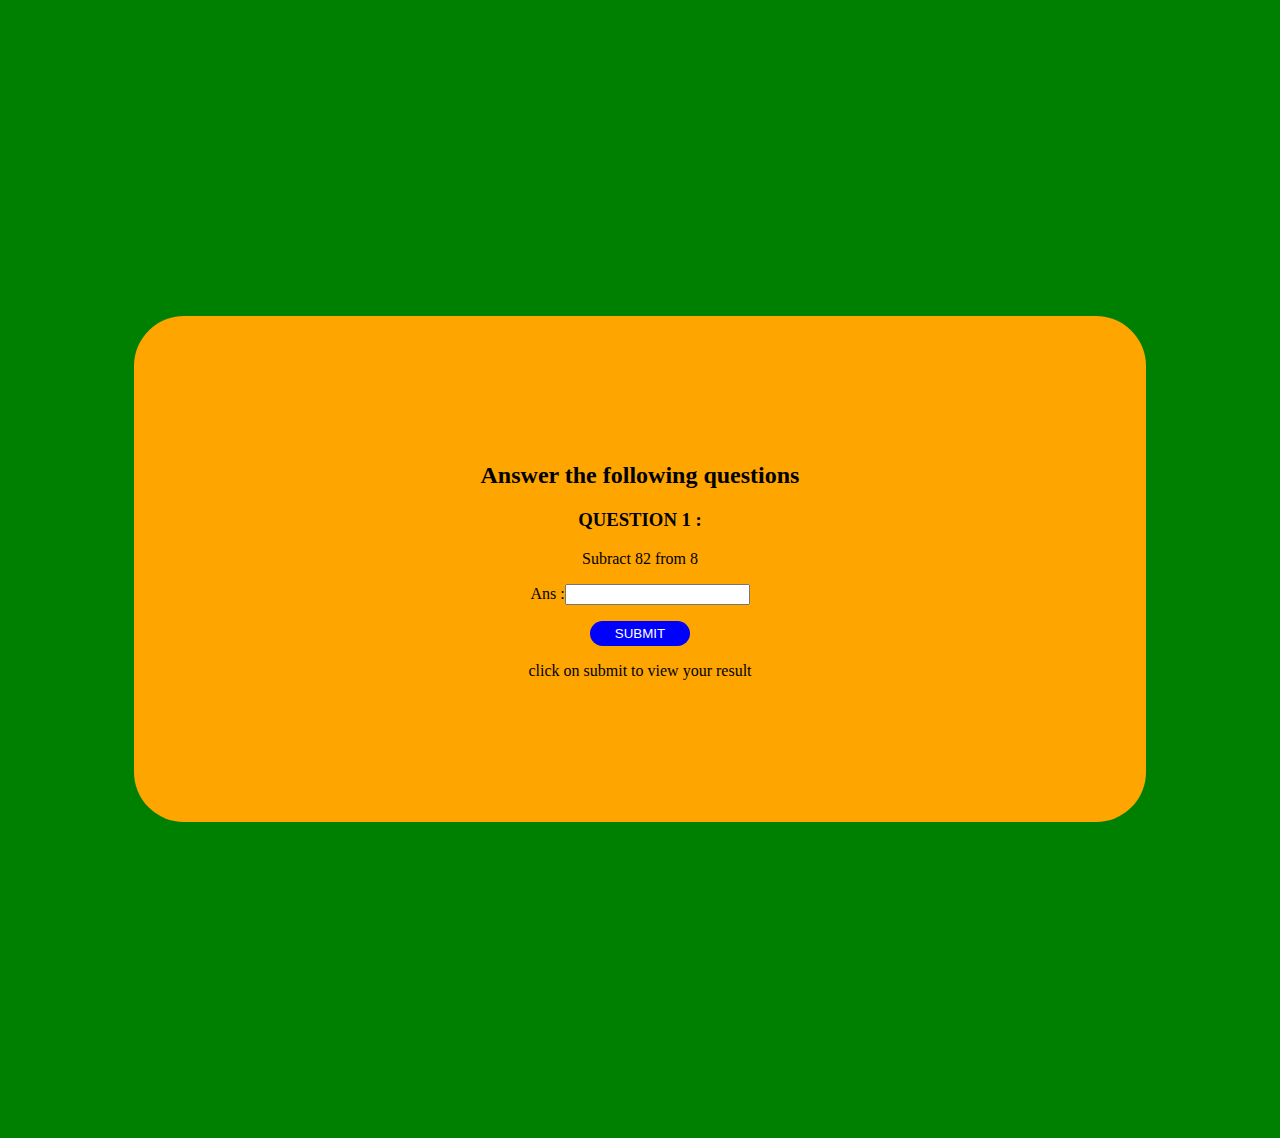
<file: index.html>
<!DOCTYPE html>
<html lang="en">
<head>
  <meta charset="UTF-8">
  <meta name="viewport" content="width=device-width, initial-scale=1.0">
  <title>My Number Game</title>

  <link rel="stylesheet" href="numbergame.css">
  <link rel="stylesheet" href="next.css">

</head>

<body>
  <div class="main">
    <h2> Answer the following questions </h2>
    <h3>QUESTION 1 :</h3>
    <p id="question"></p>


    Ans :<input type="text" id="input"><br>
    <p id="result"></p>


    <button type="submit" id="submit" onclick="v(), c();" > SUBMIT</button>

    <p id="result1">click on submit to view your result</p>

    <!-- Next -->
    <a href="additiongame.html">
      <button type="submit" id="next" > Next
      </button>
    </a> 
    
  </div>


  

    
  
  
  


  <script>
    //Generating random numbers for the questions/ CORE .
    const min = 0;
    const max = 100;
    const n1 = Math.floor(Math.random()* (max - min) );
    const n2 = Math.floor(Math.random()* (max - min) );
    const Question = "Subract " + n1 + " from "  + n2;
    //let Result = (Number - Number1 );
    let result = n2 - n1 ;
    let Input = document.getElementById('input').value;
     
     function v() {
      var Input = document.getElementById('input').value;
      var result = n2 - n1 ;
      if (Input == result) {
            document.getElementById('result1').innerHTML = "congratulations"
          } else {
            document.getElementById('result').innerHTML = "Ans =" + " " + result
      + " Better luck next time";
          }
     }
    
     document.getElementById('question').innerHTML = Question;
     

     function c(){
      var Input = document.getElementById('input').value;
      var result = n2 - n1 ;
      if (Input == result){
        document.getElementById('next').innerHTML = "Next";
        document.getElementById('submit').style.display = "none";
        document.getElementById('next').style.display = "unset";
      }
     }
    
     
     

     
  </script>
</body>
</html>
</file>
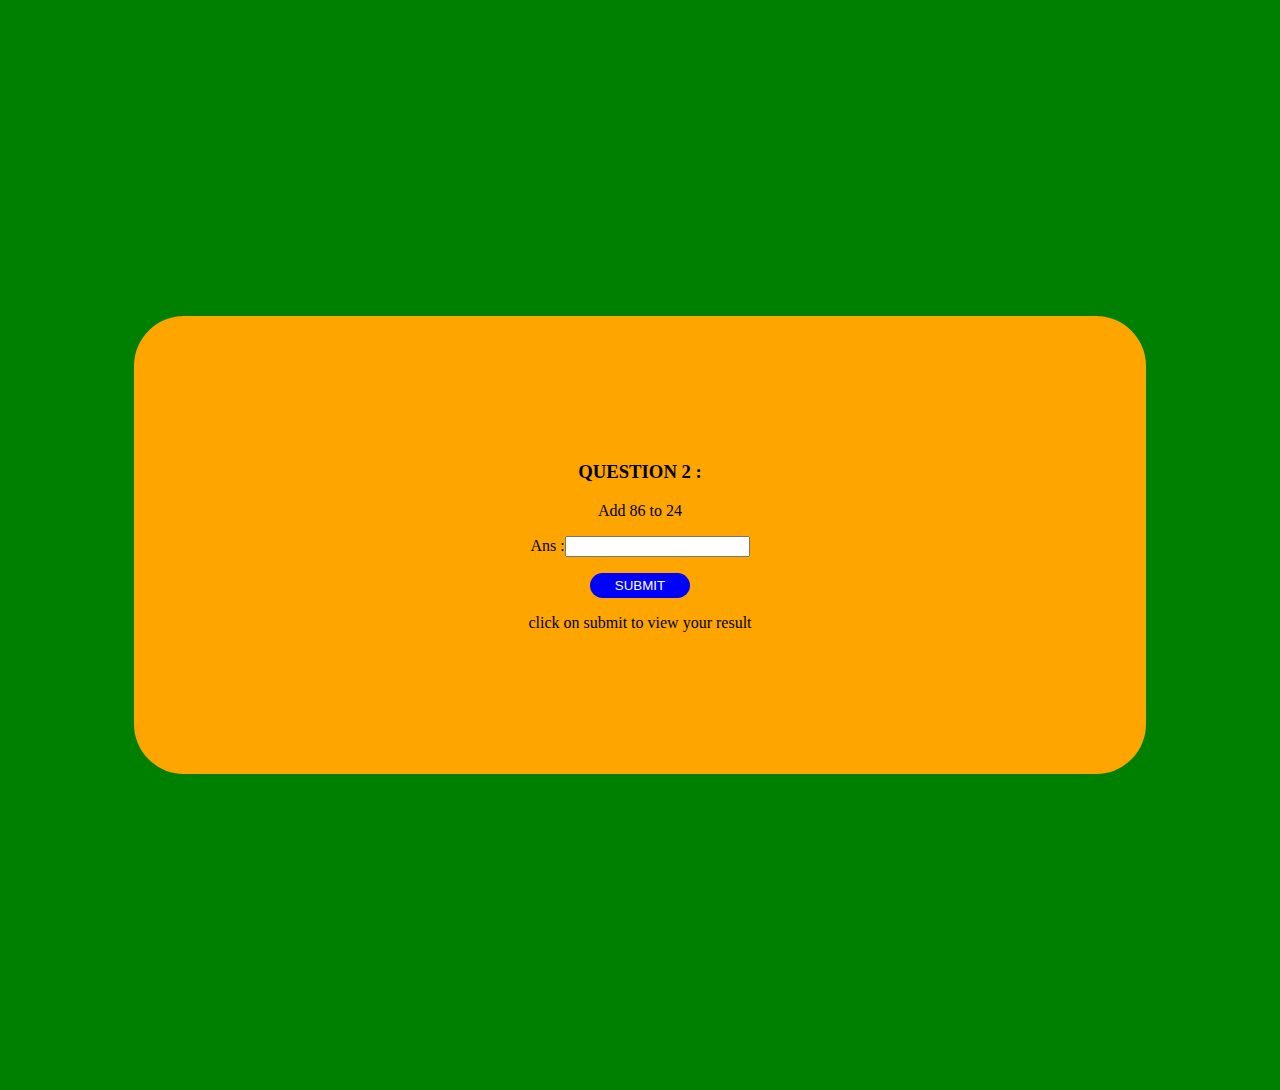
<file: additiongame.html>
<!DOCTYPE html>
<html lang="en">
<head>
  <meta charset="UTF-8">
  <meta name="viewport" content="width=device-width, initial-scale=1.0">
  <title>My Number Game</title>
  
  <link rel="stylesheet" href="numbergame.css">
  <link rel="stylesheet" href="next.css">

</head>

<body>
  <div class="main">
    <!--<h2> Answer the following questions </h2>--> 
    <h3>QUESTION 2 :</h3>
    <p id="question"></p>


    Ans :<input type="text" id="input"><br>
    <p id="result"></p>


    <button type="submit" id="submit"  onclick="v(), c();" > SUBMIT</button>
    
    <p id="result1">click on submit to view your result</p>

    <!-- Next -->
    <a href="multiplicationgame.html">
      <button type="submit" id="next" > Next
      </button>
    </a> 
  </div>
    
  

  


  <script>
    //Generating random numbers for the questions/ CORE .
    const min = 0;
    const max = 100;
    const n1 = Math.floor(Math.random()* (max - min) );
    const n2 = Math.floor(Math.random()* (max - min) );
    const Question = "Add " + n1 + " to "  + n2;
    

    let result = n2 + n1 ;
    let Input = document.getElementById('input').value;
     
     function v() {
      var Input = document.getElementById('input').value;
      var result = n2 + n1 ;
      if (Input == result) {
            document.getElementById('result1').innerHTML = "congratulations";
          } else {
            document.getElementById('result').innerHTML = "Ans =" + " " + result
      + " Better luck next time";
          }
     }
    
     document.getElementById('question').innerHTML = Question;
    
     function c(){
      var Input = document.getElementById('input').value;
      var result = n2 + n1 ;
      if (Input == result){
        document.getElementById('next').innerHTML = "Next";
        document.getElementById('submit').style.display = "none";
        document.getElementById('next').style.display = "unset";
      }
     }

     
     
  </script>
</body>
</html>
</file>
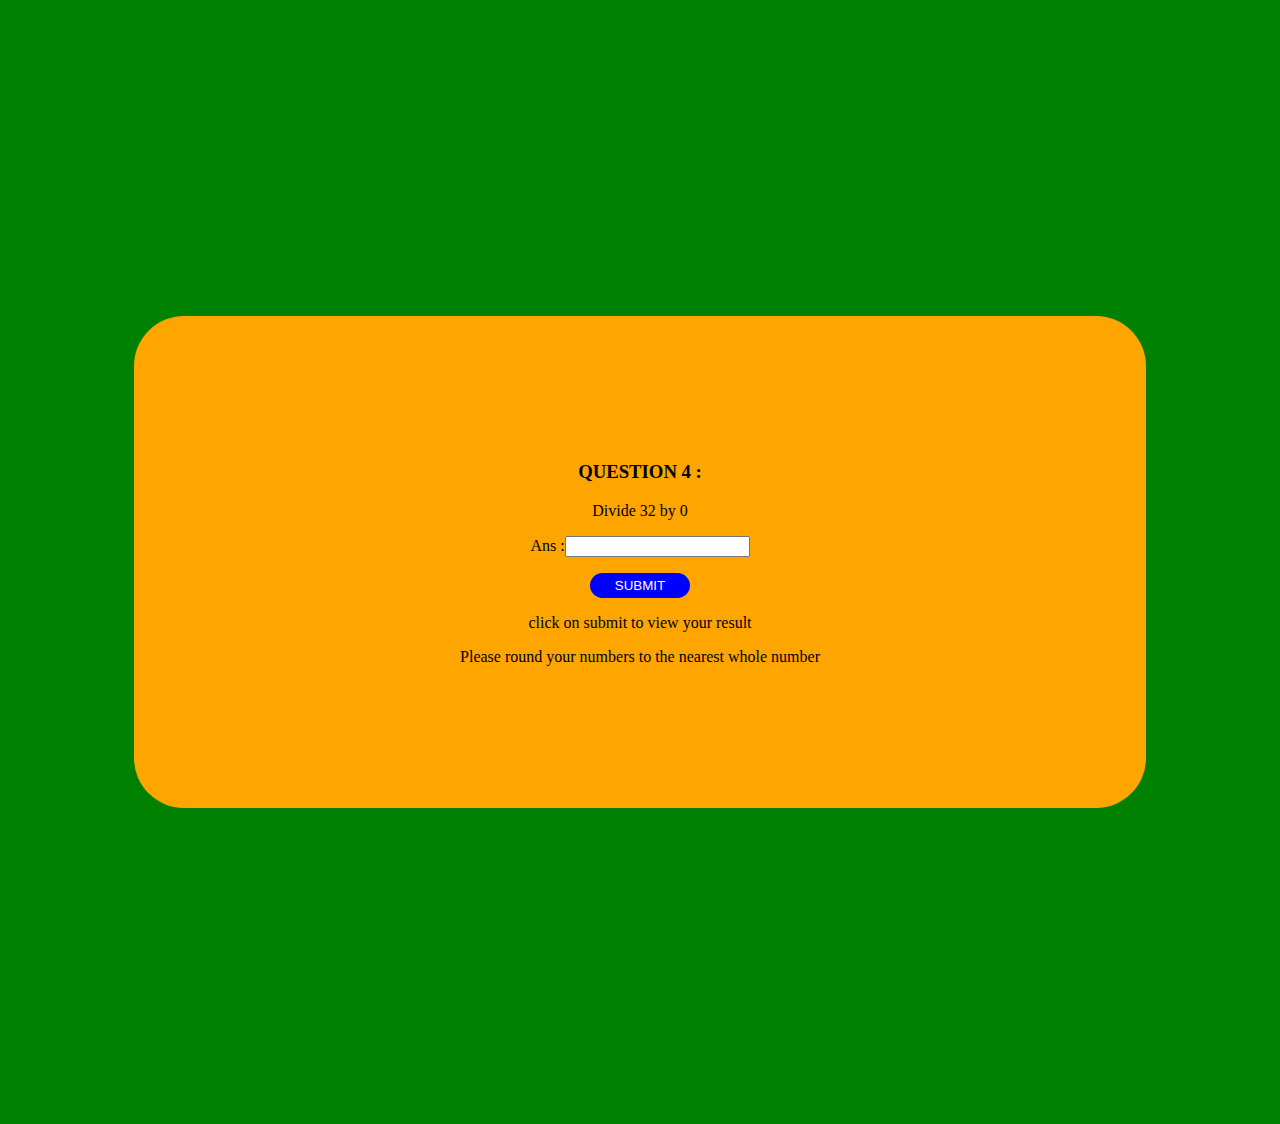
<file: divisiongame.html>
<!DOCTYPE html>
<html lang="en">
<head>
  <meta charset="UTF-8">
  <meta name="viewport" content="width=device-width, initial-scale=1.0">
  <title>My Number Game</title>

  <link rel="stylesheet" href="numbergame.css">
  <link rel="stylesheet" href="next.css">

</head>

<body>
  <div class="main">
    <!--<h2> Answer the following questions </h2>--> 
    <h3>QUESTION 4 :</h3>
    <p id="question"></p>


    Ans :<input type="text" id="input"><br>
    <p id="result"></p>


    <button type="submit" id="submit" onclick="v(), c();" > SUBMIT</button>

    <p id="result1">click on submit to view your result</p>
    <p>Please round your numbers to the nearest whole number</p>

    <!-- Next -->
    <a href="Results.html">
      <button type="submit" id="next" > Next
      </button>
    </a> 
  </div>
    
  
  
  


  <script>
    //Generating random numbers for the questions/ CORE .
    const min = 0;
    const max = 100;
    const n1 = Math.floor(Math.random()* (max - min) );
    const n2 = Math.floor(Math.random()* (max - min) );
    const Question = "Divide " + n1 + " by "  + n2;
    //let Result = (Number - Number1 );
    let result = n1 / n2 ;
    let Input = document.getElementById('input').value;
     
     function v() {
      var Input = document.getElementById('input').value;
      var result =Math.round(n1 / n2)  ;
      if (Input == result) {
            document.getElementById('result1').innerHTML = "congratulations"
          } else {
            document.getElementById('result').innerHTML = "Ans =" + " " + result
      + " Better luck next time";
          }
     }
    
     document.getElementById('question').innerHTML = Question;
    
     function c(){
      var Input = document.getElementById('input').value; 
      var result =Math.round(n1 / n2) ;
      if (Input == result){
        document.getElementById('next').innerHTML = "Next";
        document.getElementById('submit').style.display = "none";
        document.getElementById('next').style.display = "unset";
      }
     }
     
     

     
  </script>
</body>
</html>
</file>
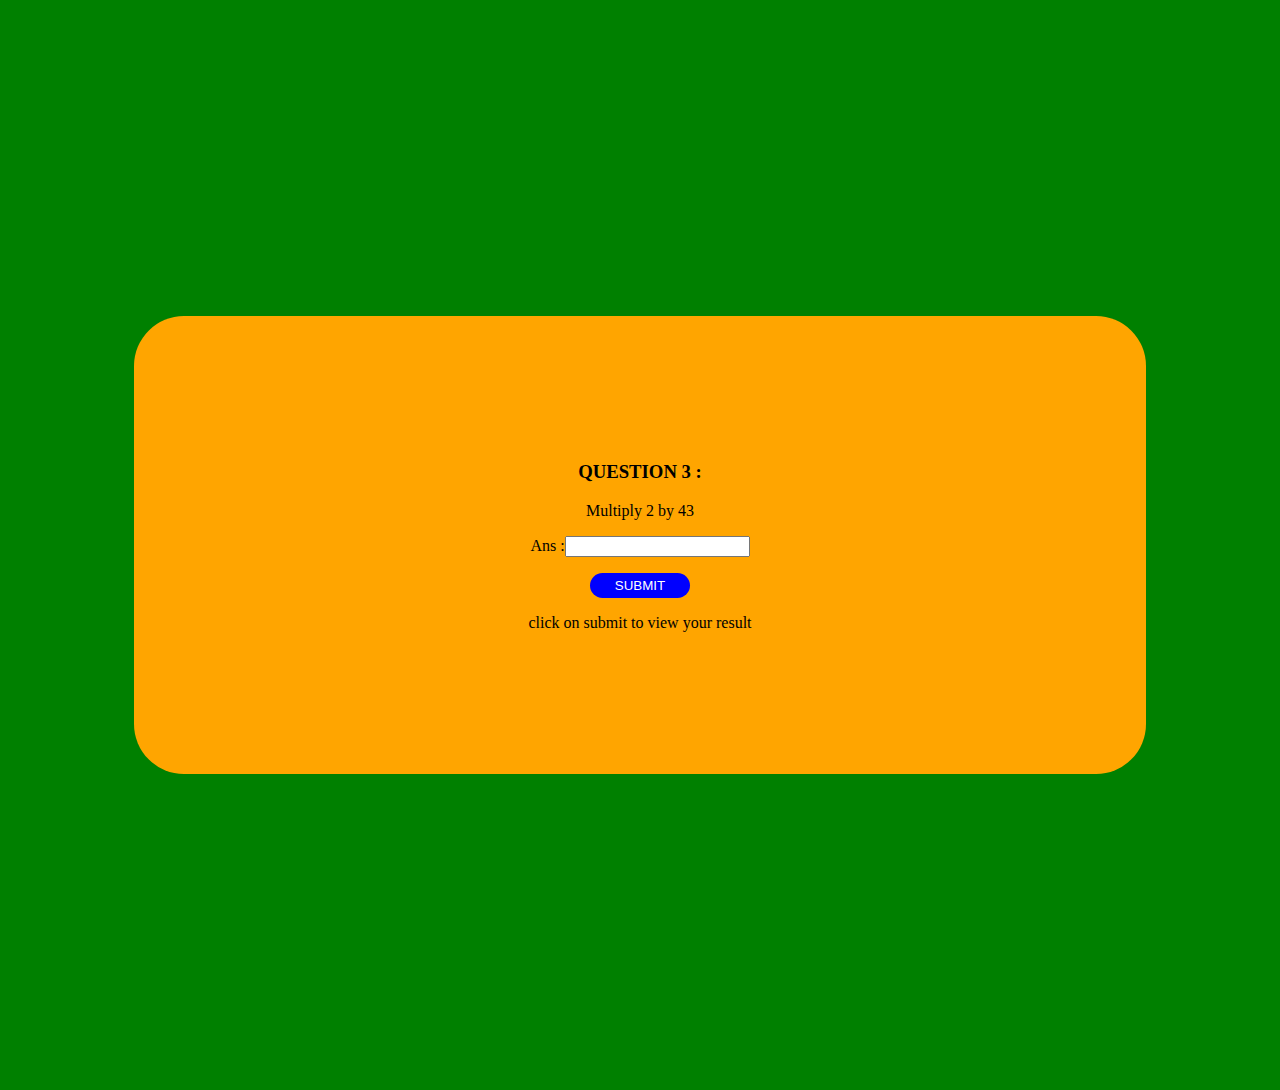
<file: multiplicationgame.html>
<!DOCTYPE html>
<html lang="en">
<head>
  <meta charset="UTF-8">
  <meta name="viewport" content="width=device-width, initial-scale=1.0">
  <title>My Number Game</title>
<link rel="stylesheet" href="numbergame.css">
<link rel="stylesheet" href="next.css">

</head>

<body>
  <div class="main">
    <!--<h2> Answer the following questions </h2>--> 
    <h3>QUESTION 3 :</h3>
    <p id="question"></p>


    Ans :<input type="text" id="input"><br>
    <p id="result"></p>


    <button type="submit" id="submit" onclick="v(), c();" > SUBMIT</button>

    <p id="result1">click on submit to view your result</p>

    <!-- Next -->
    <a href="divisiongame.html">
      <button type="submit" id="next" > Next
      </button>
    </a> 
  </div>
    
  
  
  


  <script>
    //Generating random numbers for the questions/ CORE .
    const min = 0;
    const max = 100;
    const n1 = Math.floor(Math.random()* (max - min) );
    const n2 = Math.floor(Math.random()* (max - min) );
    const Question = "Multiply " + n1 + " by "  + n2;
    
    let result = n2 * n1 ;
    let Input = document.getElementById('input').value;
     
     function v() {
      var Input = document.getElementById('input').value;
      var result = n2 * n1 ;
      if (Input == result) {
            document.getElementById('result1').innerHTML = "congratulations"
          } else {
            document.getElementById('result').innerHTML = "Ans =" + " " + result
      + " Better luck next time";
          }
     }
    
     document.getElementById('question').innerHTML = Question;
     
     function c(){
      var Input = document.getElementById('input').value;
      var result = n2 * n1 ;
      if (Input == result){
        document.getElementById('next').innerHTML = "Next";
        document.getElementById('submit').style.display = "none";
        document.getElementById('next').style.display = "unset";
      }
     }

    
     
     

     
  </script>
</body>
</html>
</file>
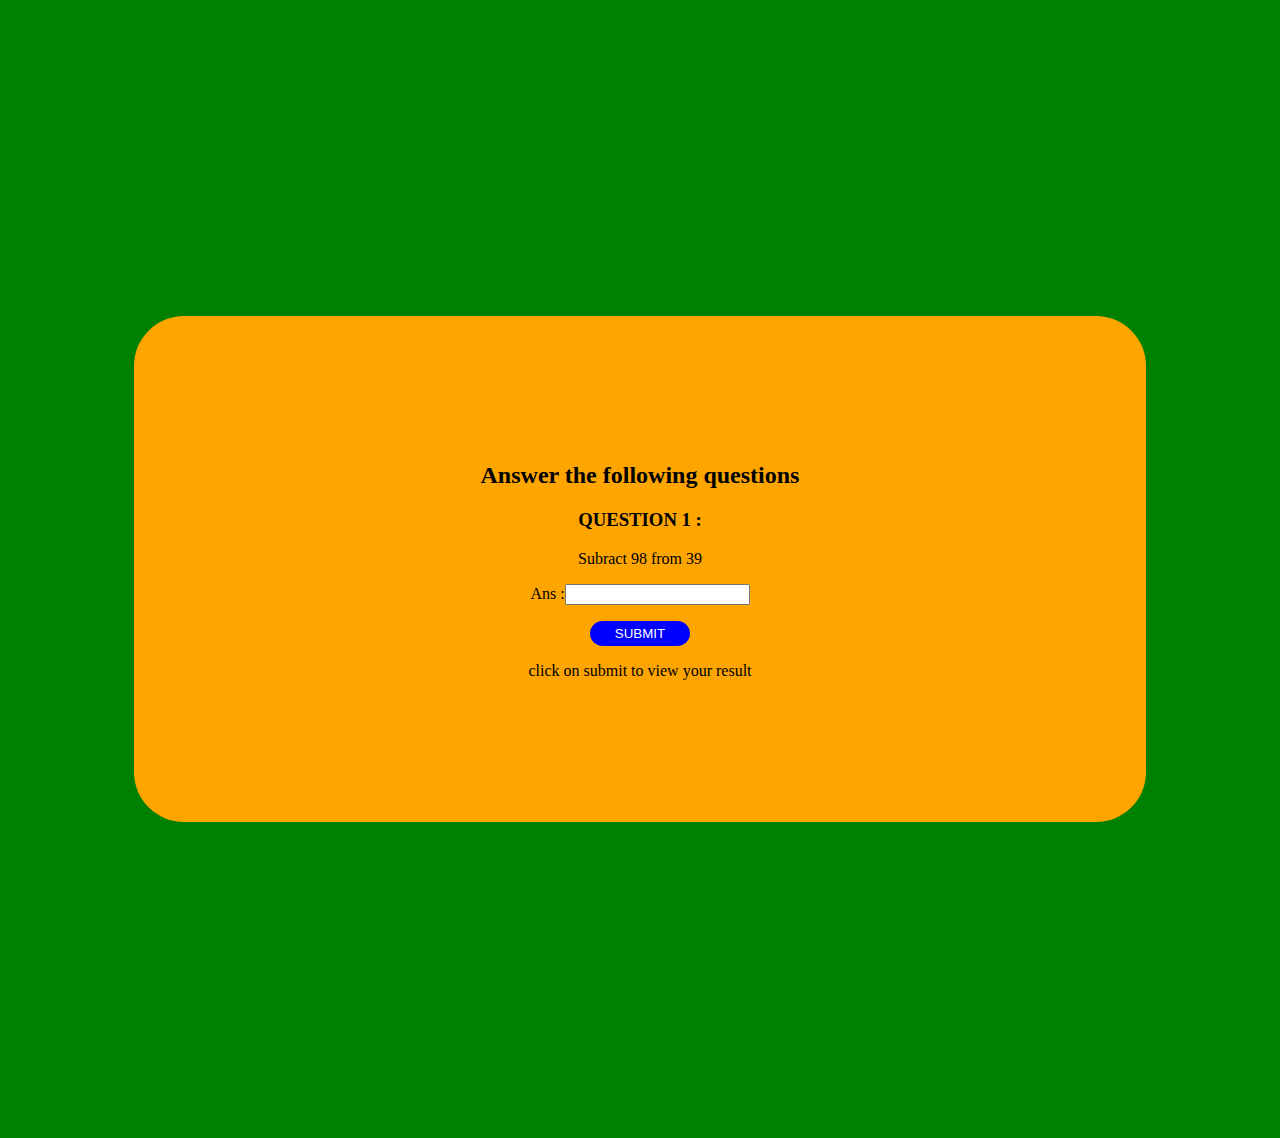
<file: numberGame.html>
<!DOCTYPE html>
<html lang="en">
<head>
  <meta charset="UTF-8">
  <meta name="viewport" content="width=device-width, initial-scale=1.0">
  <title>My Number Game</title>

  <link rel="stylesheet" href="numbergame.css">
  <link rel="stylesheet" href="next.css">

</head>

<body>
  <div class="main">
    <h2> Answer the following questions </h2>
    <h3>QUESTION 1 :</h3>
    <p id="question"></p>


    Ans :<input type="text" id="input"><br>
    <p id="result"></p>


    <button type="submit" id="submit" onclick="v(), c();" > SUBMIT</button>

    <p id="result1">click on submit to view your result</p>

    <!-- Next -->
    <a href="additiongame.html">
      <button type="submit" id="next" > Next
      </button>
    </a> 
    
  </div>


  

    
  
  
  


  <script>
    //Generating random numbers for the questions/ CORE .
    const min = 0;
    const max = 100;
    const n1 = Math.floor(Math.random()* (max - min) );
    const n2 = Math.floor(Math.random()* (max - min) );
    const Question = "Subract " + n1 + " from "  + n2;
    //let Result = (Number - Number1 );
    let result = n2 - n1 ;
    let Input = document.getElementById('input').value;
     
     function v() {
      var Input = document.getElementById('input').value;
      var result = n2 - n1 ;
      if (Input == result) {
            document.getElementById('result1').innerHTML = "congratulations"
          } else {
            document.getElementById('result').innerHTML = "Ans =" + " " + result
      + " Better luck next time";
          }
     }
    
     document.getElementById('question').innerHTML = Question;
     

     function c(){
      var Input = document.getElementById('input').value;
      var result = n2 - n1 ;
      if (Input == result){
        document.getElementById('next').innerHTML = "Next";
        document.getElementById('submit').style.display = "none";
        document.getElementById('next').style.display = "unset";
      }
     }
    
     
     

     
  </script>
</body>
</html>
</file>
<file: numbergame.css>
#submit{
  color: white;
  background-color: blue;
  border: none;
  width: 100px;
  height: 25px;
  border-radius: 50px;
}
#Wrong{
  display: block;
  margin-left: 60px;
  margin-top: 20px;
  color: white;
  background-color: red;
  border: none;
  width: 100px;
  height: 25px;
  border-radius: 50px;
}
#Right{
  display: block;
  margin-left: 60px;
  margin-top: 20px;
  color: white;
  background-color: green;
  border: none;
  width: 100px;
  height: 25px;
  border-radius: 50px;
}
.main{
  text-align: center;
  margin: 25% 10% 25% 10%;
  background-color: orange;
  padding-top: 10%;
  padding-bottom: 10%;
  border-radius: 50px;
}
body{
  background-color: green;
}
</file>
<file: next.css>
#next{
  background-color: green;
  color: white;
  border: none;
  width: 100px;
  height: 25px;
  border-radius: 15px;
  display: none;
}
</file>
